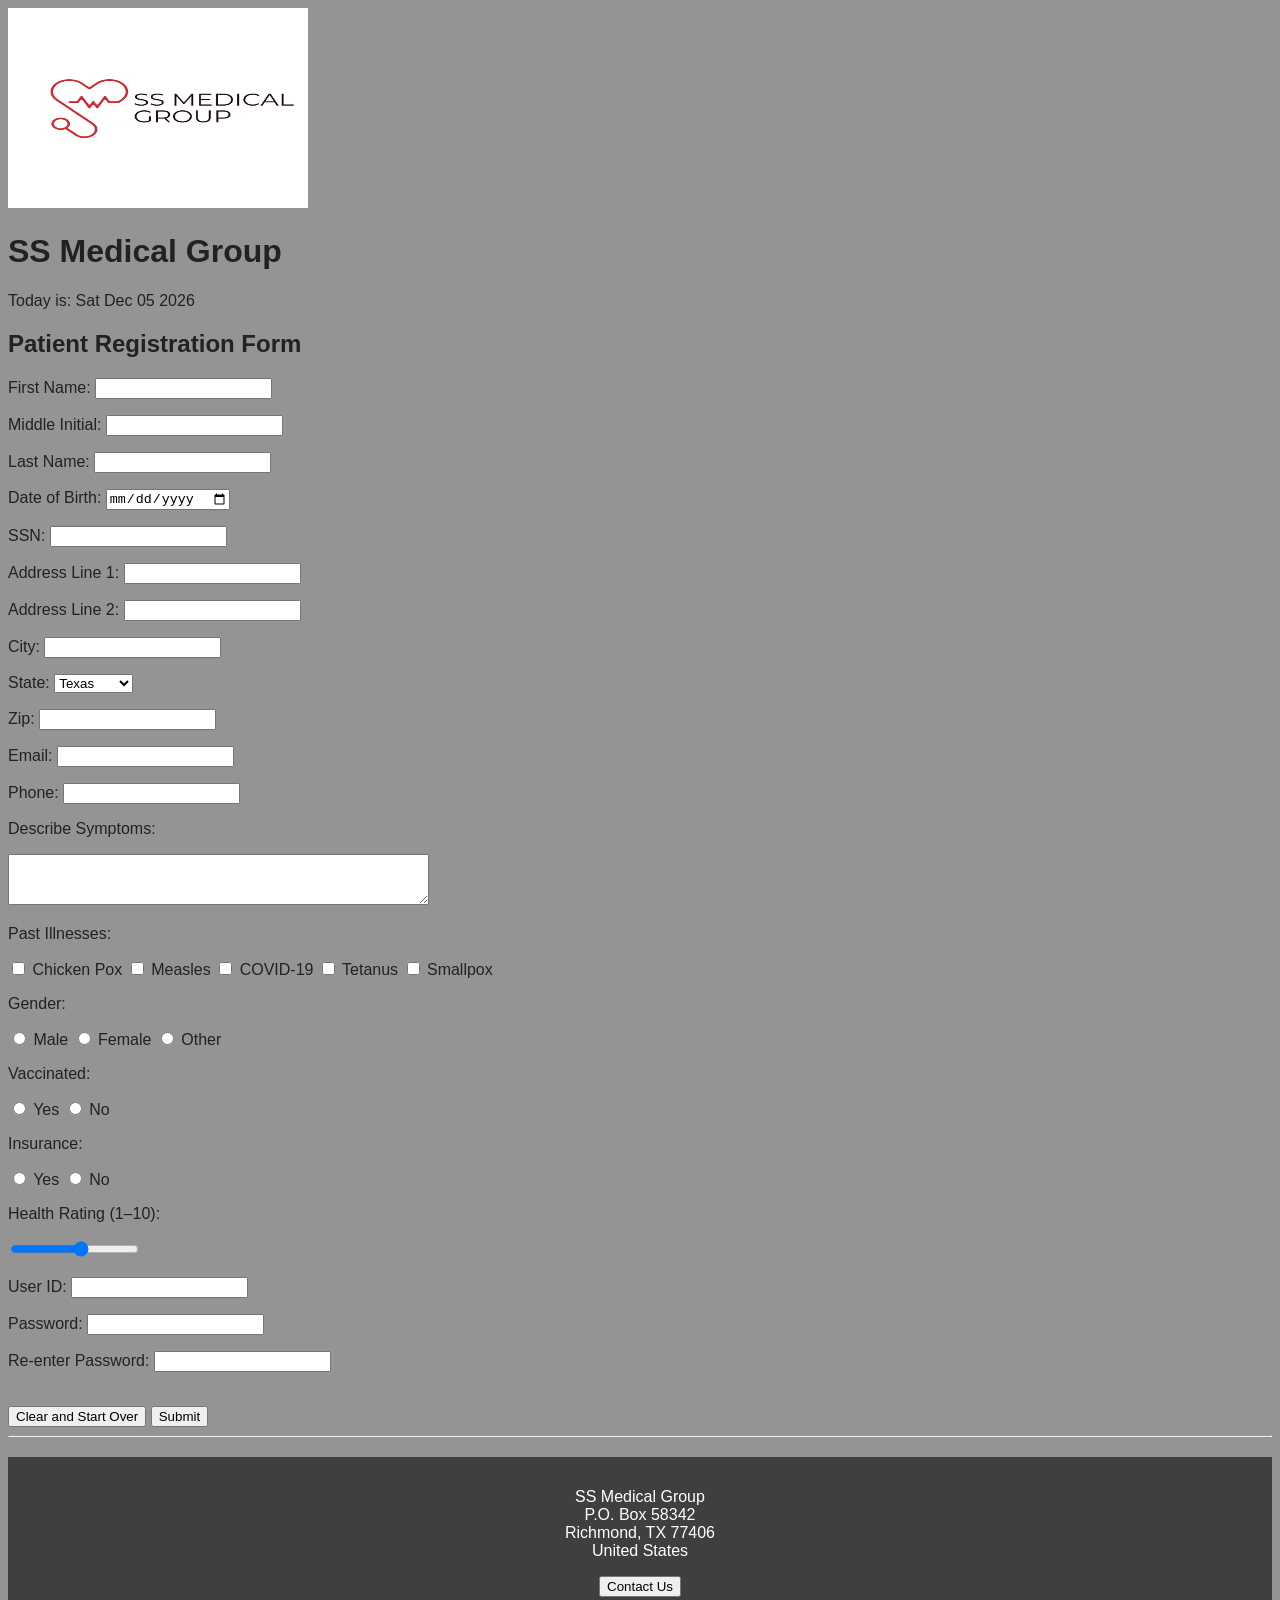
<file: MIS3371-homework1/index.html>
<!--
Program name: index.html
Author: Sarah Siddiqui
Date created:02/26/2026
Date last edited: 02/27/2026
Version: 1.0
Description: HW1 HTML
-->
<!DOCTYPE html>
<html>
<head>
    <title>Patient Registration</title>
    <link rel="stylesheet" href="style.css">
</head>
<body>
    
<img src="logo.png" width="300" height="200"/>
<h1>SS Medical Group</h1>

<p id="currentDate"></p>

<h2>Patient Registration Form</h2>

<form id="registrationForm">

<p>First Name: <input type="text"></p>
<p>Middle Initial: <input type="text"></p>
<p>Last Name: <input type="text"></p>

<p>Date of Birth: <input type="date"></p>
<p>SSN: <input type="text"></p>

<p>Address Line 1: <input type="text"></p>
<p>Address Line 2: <input type="text"></p>

<p>City: <input type="text"></p>
<p>State:
<select>
<option>Texas</option>
<option>California</option>
<option>New York</option>
<option>Florida</option>
<option>Illinois</option>
</select>
</p>

<p>Zip: <input type="text"></p>
<p>Email: <input type="email"></p>
<p>Phone: <input type="text"></p>

<p>Describe Symptoms:</p>
<textarea rows="3" cols="50"></textarea>

<p>Past Illnesses:</p>
<input type="checkbox"> Chicken Pox
<input type="checkbox"> Measles
<input type="checkbox"> COVID-19
<input type="checkbox"> Tetanus
<input type="checkbox"> Smallpox

<p>Gender:</p>
<input type="radio" name="gender"> Male
<input type="radio" name="gender"> Female
<input type="radio" name="gender"> Other

<p>Vaccinated:</p>
<input type="radio" name="vax"> Yes
<input type="radio" name="vax"> No

<p>Insurance:</p>
<input type="radio" name="ins"> Yes
<input type="radio" name="ins"> No

<p>Health Rating (1–10):</p>
<input type="range" min="1" max="10">

<p>User ID: <input type="text"></p>
<p id="password">Password: <input type="password"></p>
<p id="confirmPassword">Re-enter Password: <input type="password"></p>
<p id="errorMsg"></p>

<br>
<input type="reset" value="Clear and Start Over">
<input type="submit" value="Submit">

</form>

<hr>

<script src="hw1.js"></script>
</body>
<footer>
    <p>
    SS Medical Group<br>
    P.O. Box 58342<br>
    Richmond, TX 77406<br>
    United States
    </p>
    <button>Contact Us</button>
</footer>
    
</html>
</file>
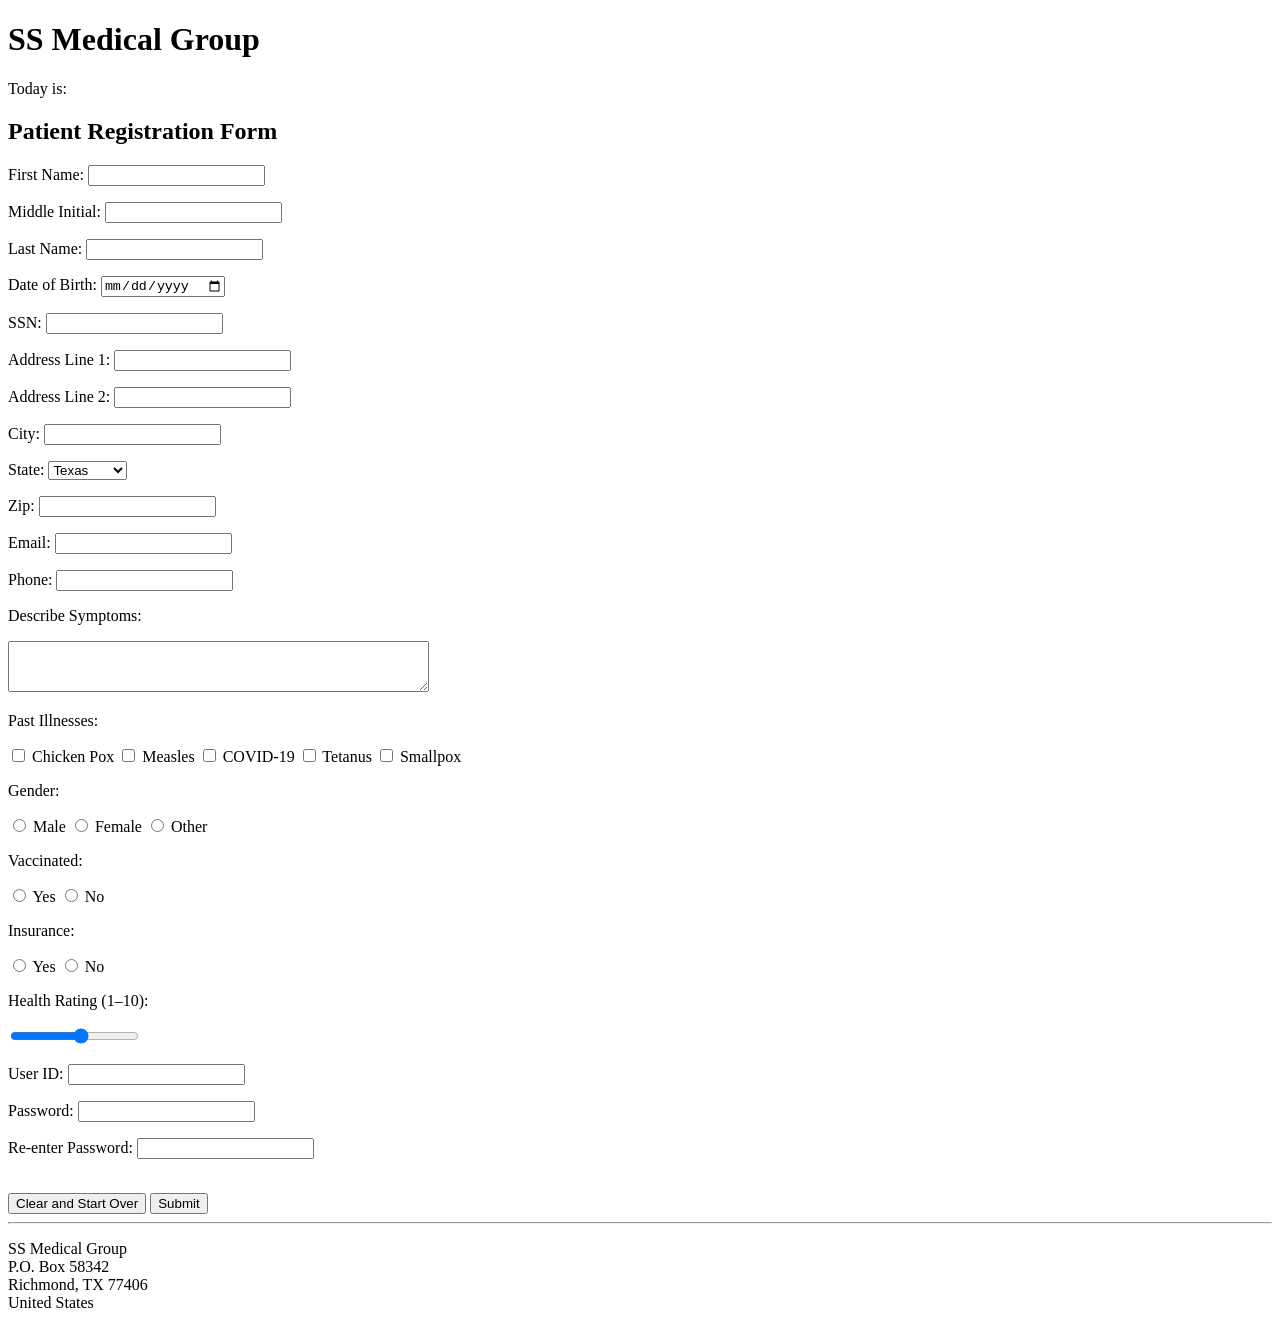
<file: MIS3371-homework1/mis3371-homework1-patient-form.html>
<!DOCTYPE html>
<html>
<head>
    <title>Patient Registration</title>
</head>
<body>

<h1>SS Medical Group</h1>

<p>Today is: </p>

<h2>Patient Registration Form</h2>

<form>

<p>First Name: <input type="text"></p>
<p>Middle Initial: <input type="text"></p>
<p>Last Name: <input type="text"></p>

<p>Date of Birth: <input type="date"></p>
<p>SSN: <input type="text"></p>

<p>Address Line 1: <input type="text"></p>
<p>Address Line 2: <input type="text"></p>

<p>City: <input type="text"></p>
<p>State:
<select>
<option>Texas</option>
<option>California</option>
<option>New York</option>
<option>Florida</option>
<option>Illinois</option>
</select>
</p>

<p>Zip: <input type="text"></p>
<p>Email: <input type="email"></p>
<p>Phone: <input type="text"></p>

<p>Describe Symptoms:</p>
<textarea rows="3" cols="50"></textarea>

<p>Past Illnesses:</p>
<input type="checkbox"> Chicken Pox
<input type="checkbox"> Measles
<input type="checkbox"> COVID-19
<input type="checkbox"> Tetanus
<input type="checkbox"> Smallpox

<p>Gender:</p>
<input type="radio" name="gender"> Male
<input type="radio" name="gender"> Female
<input type="radio" name="gender"> Other

<p>Vaccinated:</p>
<input type="radio" name="vax"> Yes
<input type="radio" name="vax"> No

<p>Insurance:</p>
<input type="radio" name="ins"> Yes
<input type="radio" name="ins"> No

<p>Health Rating (1–10):</p>
<input type="range" min="1" max="10">

<p>User ID: <input type="text"></p>
<p>Password: <input type="password"></p>
<p>Re-enter Password: <input type="password"></p>

<br>
<input type="reset" value="Clear and Start Over">
<input type="submit" value="Submit">

</form>

<hr>

<p>
SS Medical Group<br>
P.O. Box 58342<br>
Richmond, TX 77406<br>
United States
</p>

</body>
</html>
</file>
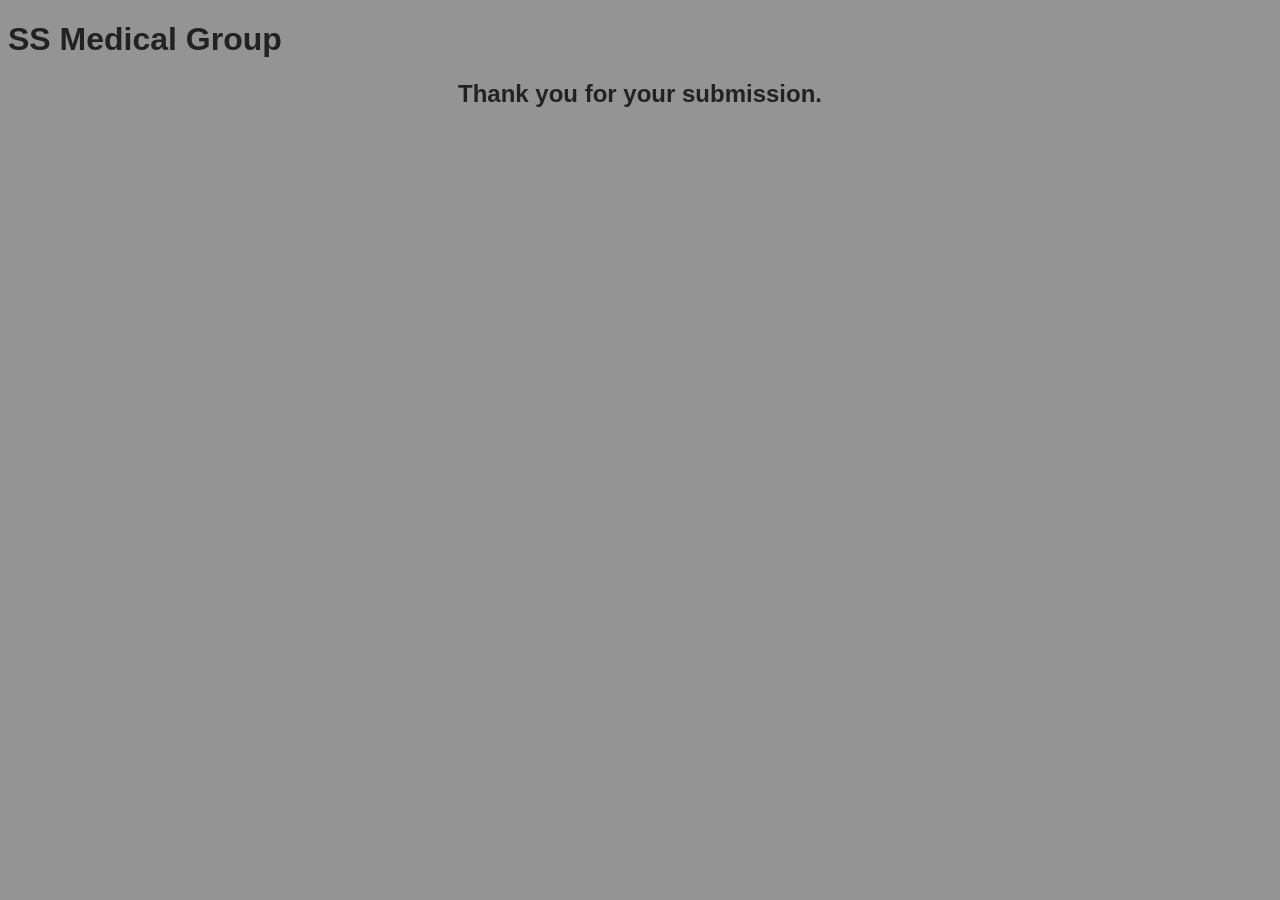
<file: MIS3371-homework1/mis3371-homework1-thankyou.html>
<!DOCTYPE html>
<html>
<head>
<title>Thank You</title>
<link rel="stylesheet" href="style.css">
</head>
<body>

<div id="banner">
<h1>SS Medical Group</h1>
</div>

<h2 style="text-align:center;">Thank you for your submission.</h2>

</body>
</html>
</file>
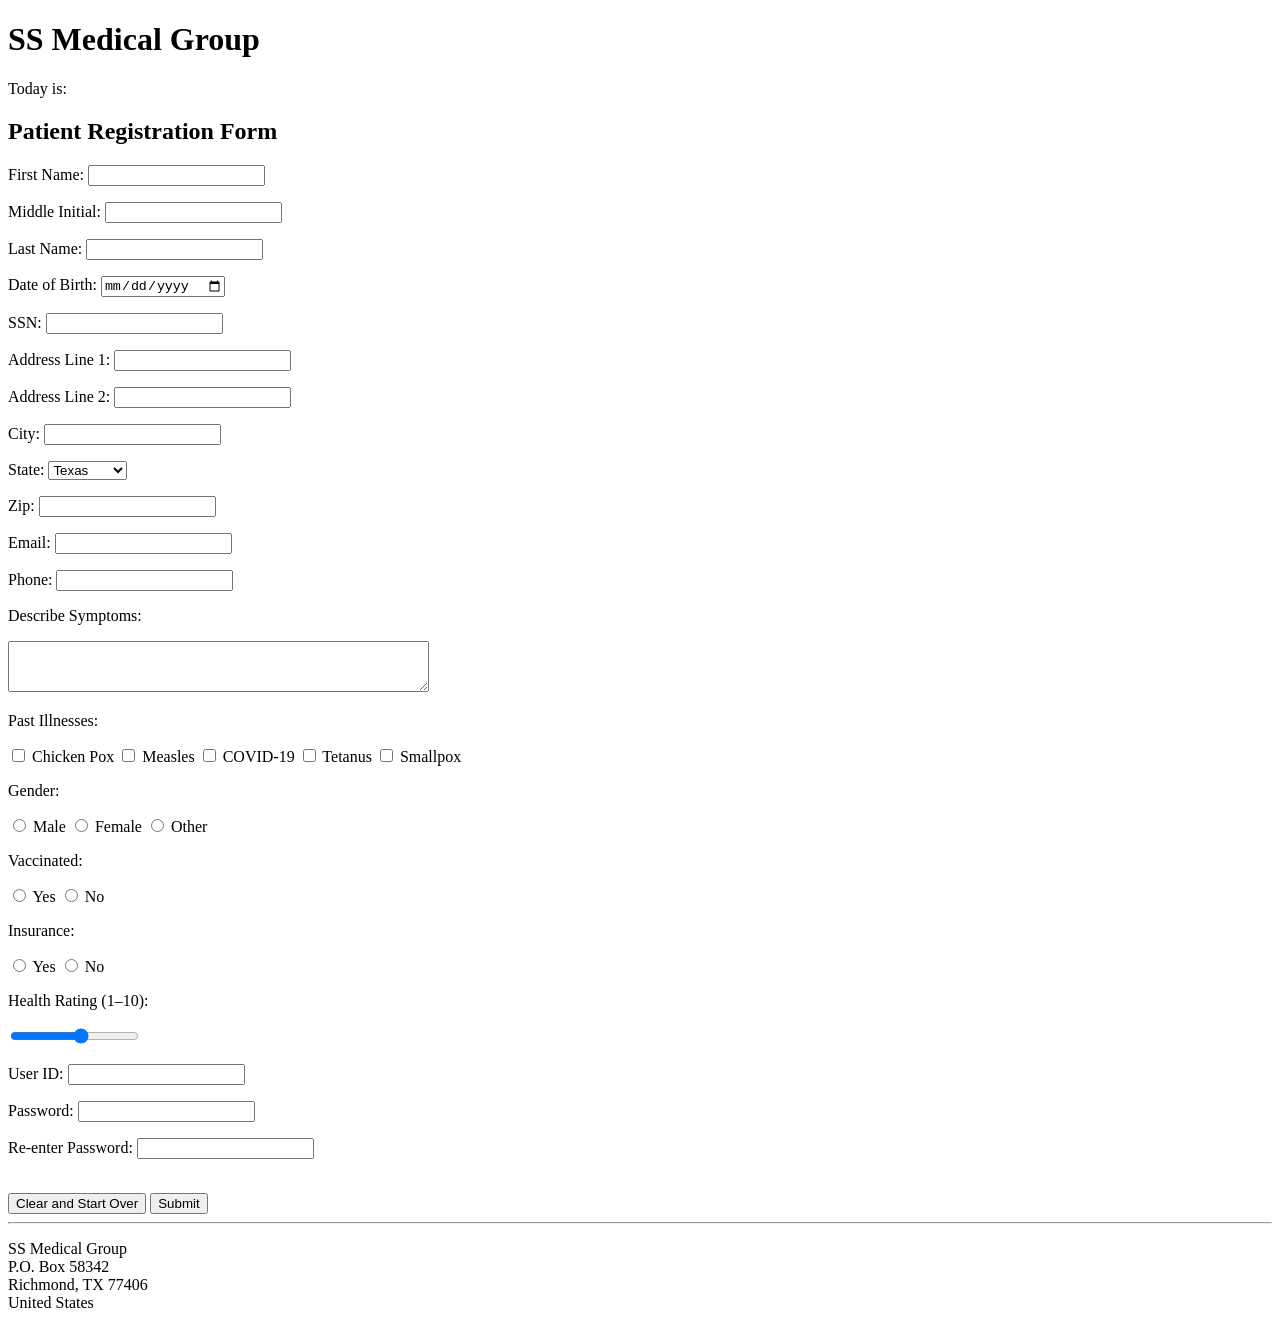
<file: MIS3371-homework1/patient-intake.html>
<!DOCTYPE html>
<html>
<head>
    <title>Patient Registration</title>
</head>
<body>

<h1>SS Medical Group</h1>

<p>Today is: </p>

<h2>Patient Registration Form</h2>

<form>

<p>First Name: <input type="text"></p>
<p>Middle Initial: <input type="text"></p>
<p>Last Name: <input type="text"></p>

<p>Date of Birth: <input type="date"></p>
<p>SSN: <input type="text"></p>

<p>Address Line 1: <input type="text"></p>
<p>Address Line 2: <input type="text"></p>

<p>City: <input type="text"></p>
<p>State:
<select>
<option>Texas</option>
<option>California</option>
<option>New York</option>
<option>Florida</option>
<option>Illinois</option>
</select>
</p>

<p>Zip: <input type="text"></p>
<p>Email: <input type="email"></p>
<p>Phone: <input type="text"></p>

<p>Describe Symptoms:</p>
<textarea rows="3" cols="50"></textarea>

<p>Past Illnesses:</p>
<input type="checkbox"> Chicken Pox
<input type="checkbox"> Measles
<input type="checkbox"> COVID-19
<input type="checkbox"> Tetanus
<input type="checkbox"> Smallpox

<p>Gender:</p>
<input type="radio" name="gender"> Male
<input type="radio" name="gender"> Female
<input type="radio" name="gender"> Other

<p>Vaccinated:</p>
<input type="radio" name="vax"> Yes
<input type="radio" name="vax"> No

<p>Insurance:</p>
<input type="radio" name="ins"> Yes
<input type="radio" name="ins"> No

<p>Health Rating (1–10):</p>
<input type="range" min="1" max="10">

<p>User ID: <input type="text"></p>
<p>Password: <input type="password"></p>
<p>Re-enter Password: <input type="password"></p>

<br>
<input type="reset" value="Clear and Start Over">
<input type="submit" value="Submit">

</form>

<hr>

<p>
SS Medical Group<br>
P.O. Box 58342<br>
Richmond, TX 77406<br>
United States
</p>

</body>
</html>
</file>
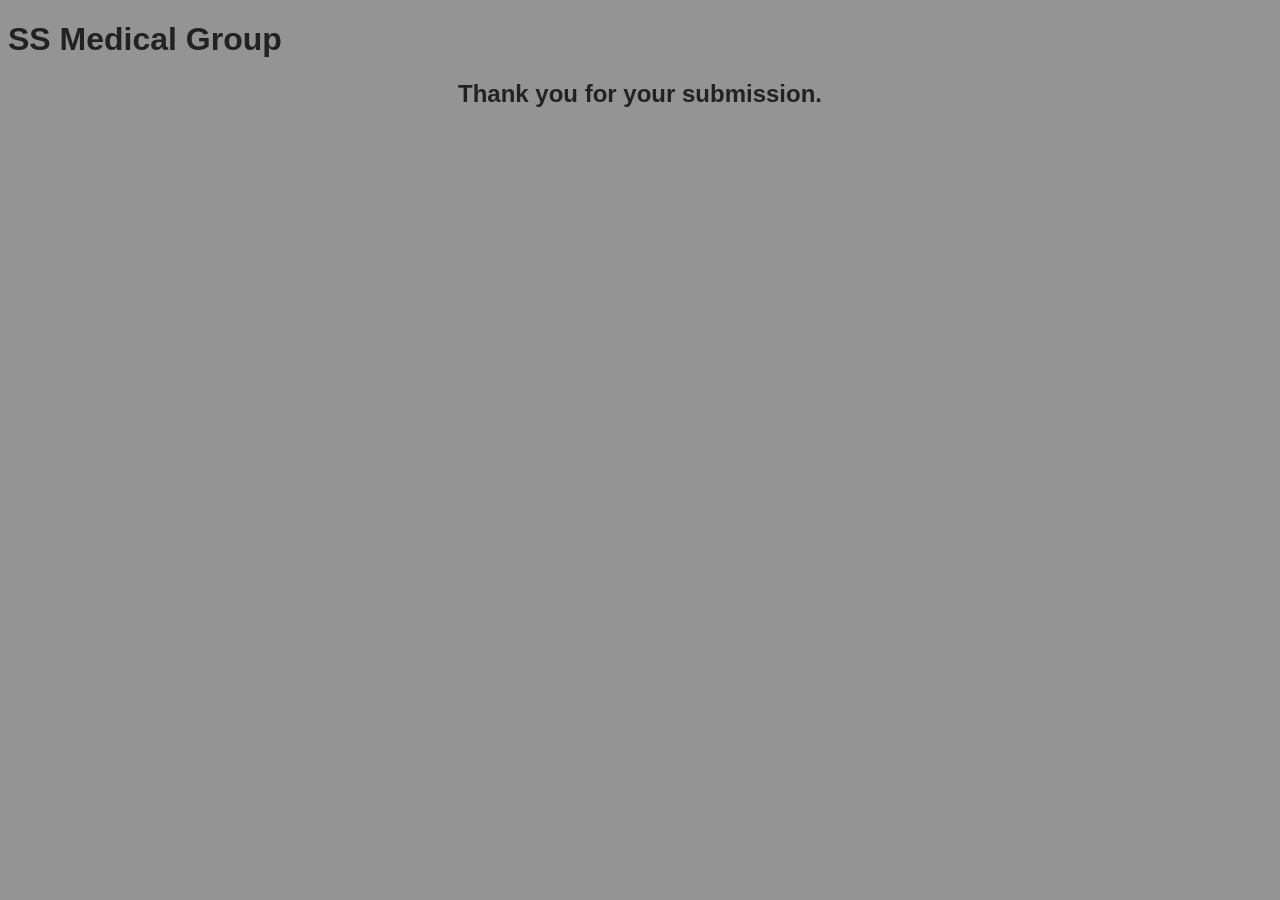
<file: MIS3371-homework1/thankyou.html>
<!DOCTYPE html>
<html>
<head>
<title>Thank You</title>
<link rel="stylesheet" href="style.css">
</head>
<body>

<div id="banner">
<h1>SS Medical Group</h1>
</div>

<h2 style="text-align:center;">Thank you for your submission.</h2>

</body>
</html>
</file>
<file: MIS3371-homework1/style.css>
/*
Program name: style.css
Author: Sarah Siddiqui
Date created: 02/26/2026
Date last edited: 02/27/2026
Version: 1.0
Description: HW 1
*/

body {
    background-color: #949494;
    font-family: Arial, sans-serif;
    color: #222;
}

banner {
    background-color: #3f3f3f;
    color: white;
    padding: 20px;
    text-align: center;
}

.form-table {
    margin: auto;
    padding: 10px;
}

h1 {
    font-family: Arial, sans-serif;
   
}

input[name="first_name"] {
    background-color: #e6f2ff;
}

footer {
    background-color: #3f3f3f;
    color: white;
    text-align: center;
    padding: 15px;
    margin-top: 20px;
}
</file>
